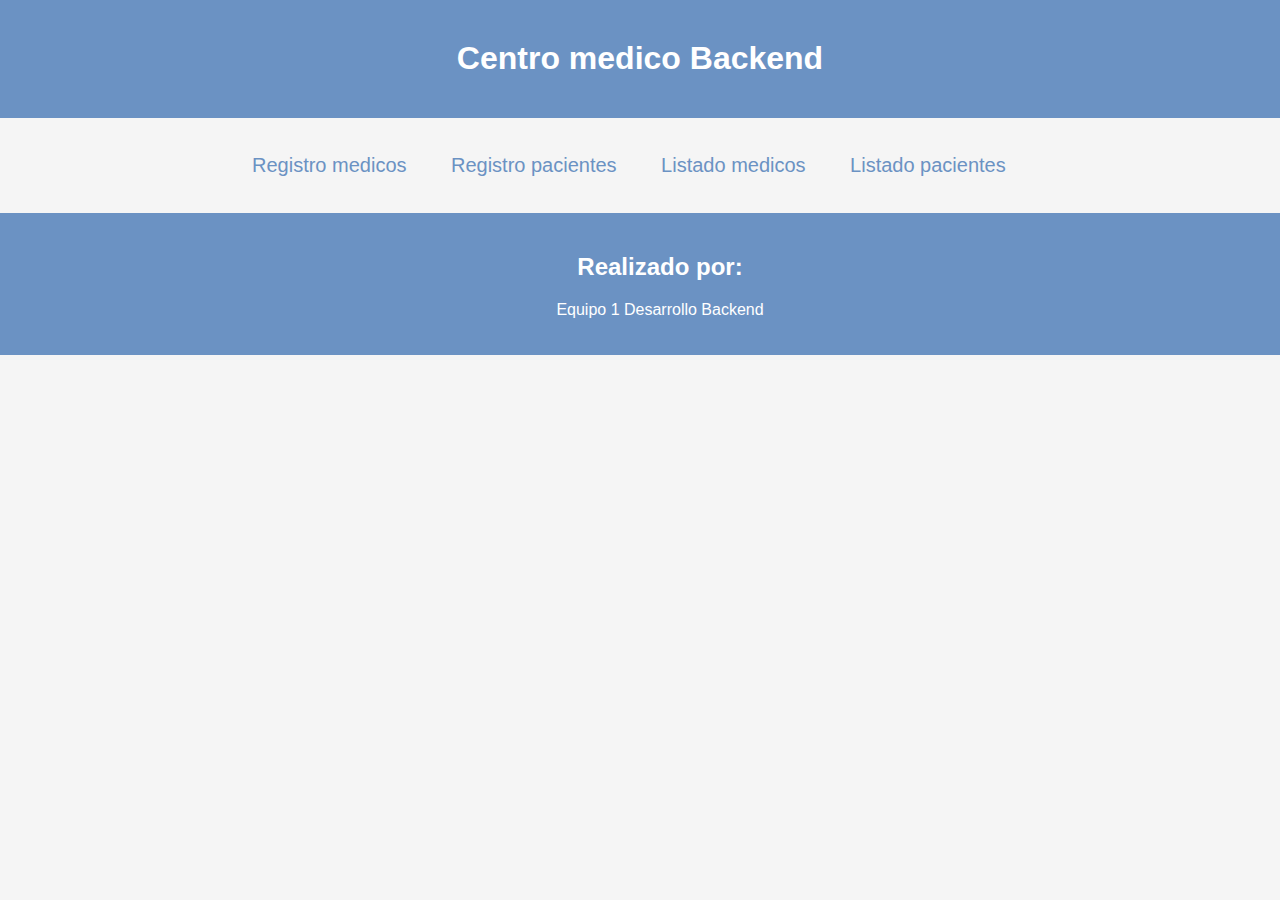
<file: index.html>
<!DOCTYPE html>
<html lang="en">
<head>
    <meta charset="UTF-8">
    <meta name="viewport" content="width=device-width, initial-scale=1.0">
    <title>Centro Medico Backend</title>
    <link rel="stylesheet" href="styles/style.css">
</head>
<body>
    <div class="fondo">
        <header>
            <h1>Centro medico Backend</h1>
        </header>
        <main class="listado-container">
            <ul class="listado-servicios">
                <li><a href="html/registro-medicos.html">Registro medicos</a></li>
                <li><a href="html/registro-pacientes.html">Registro pacientes</a></li>
                <li><a href="html/listado-medicos.html">Listado medicos</a></li>
                <li><a href="html/listado-pacientes.html">Listado pacientes</a></li>
            </ul>
        </main>
        <footer>
            <h2>Realizado por:</h2>
            <p>Equipo 1 Desarrollo Backend</p>
        </footer>
    </div>
</body>
</html>
</file>
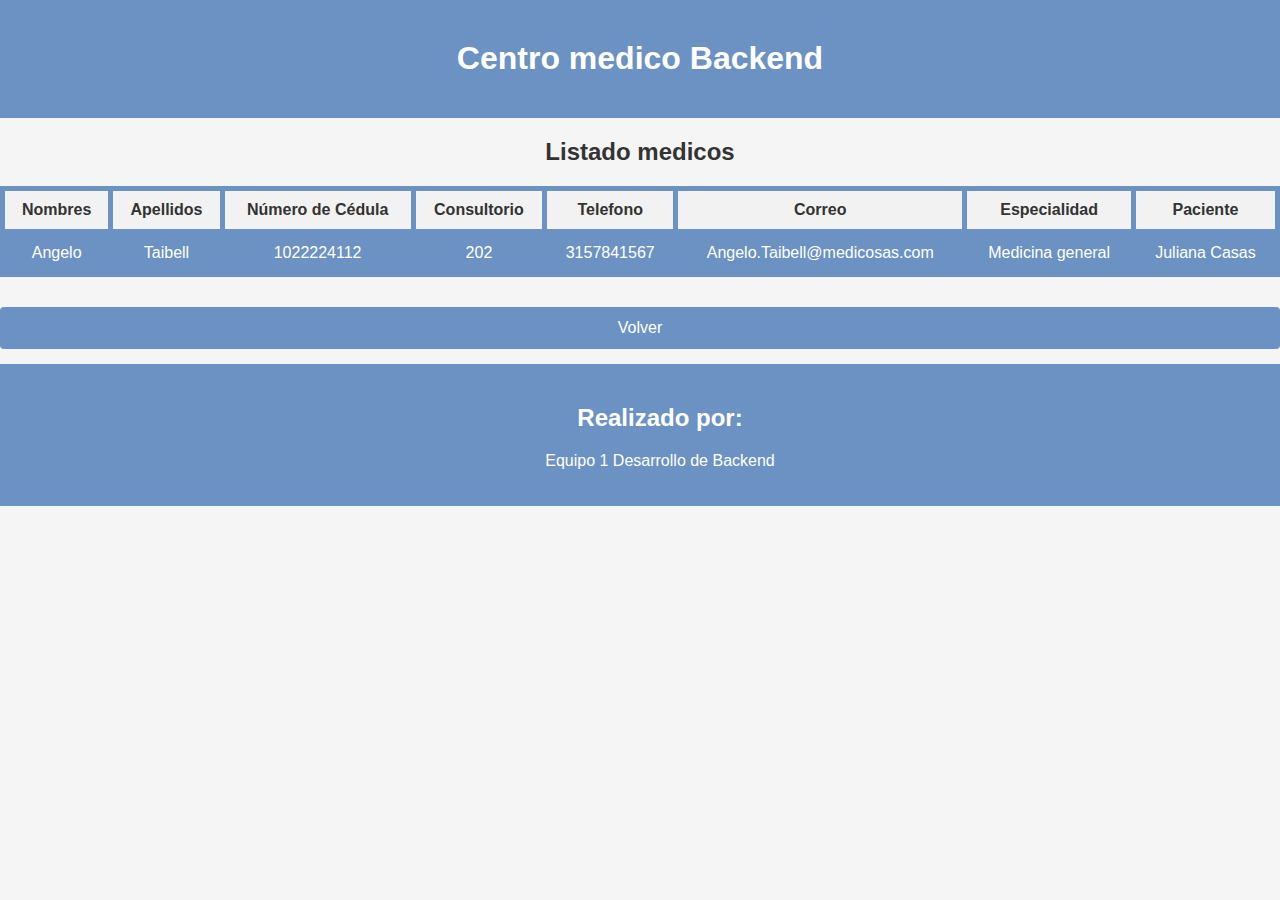
<file: html/listado-medicos.html>
<!DOCTYPE html>
<html lang="en">
<head>
    <meta charset="UTF-8">
    <meta name="viewport" content="width=device-width, initial-scale=1.0">
    <title>Listado medicos</title>
    <link rel="stylesheet" href="../styles/style.css">
</head>
<body>
    <header>
        <h1>Centro medico Backend</h1>
    </header>
    <main>
        <h2>Listado medicos</h2>
        <table>
            <thead>
                <tr>
                    <th>Nombres</th>
                    <th>Apellidos</th>
                    <th>Número de Cédula</th>
                    <th>Consultorio</th>
                    <th>Telefono</th>
                    <th>Correo</th>
                    <th>Especialidad</th>
                    <th>Paciente</th>
                </tr>
            </thead>
            <tbody id="cuerpo-tabla-medicos">
                <!-- Se agrega el contenido dinamicamente por medio de JS -->
                <tr>
                    <td>Angelo</td>
                    <td>Taibell</td>
                    <td>1022224112</td>
                    <td>202</td>
                    <td>3157841567</td>
                    <td>Angelo.Taibell@medicosas.com</td>
                    <td>Medicina general</td>
                    <td>Juliana Casas</td>
                </tr>
            </tbody>
        </table>
        <a href="../index.html"><input type="button" value="Volver"></a>
    </main>
    <footer>
        <h2>Realizado por:</h2>
        <p>Equipo 1 Desarrollo de Backend</p>
    </footer>
    <script src="../app.js"></script>
</body>
</html>
</file>
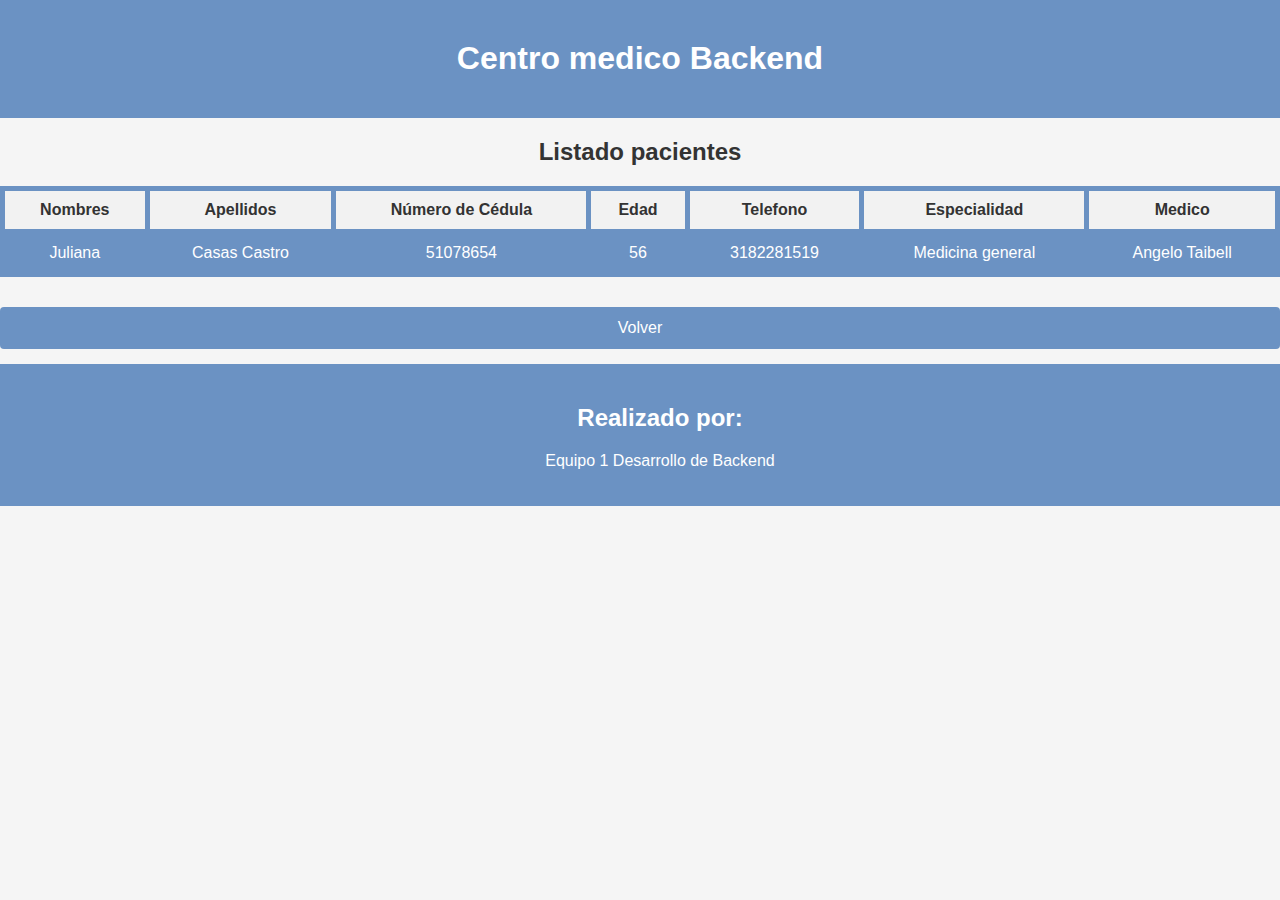
<file: html/listado-pacientes.html>
<!DOCTYPE html>
<html lang="en">
<head>
    <meta charset="UTF-8">
    <meta name="viewport" content="width=device-width, initial-scale=1.0">
    <title>Listado pacientes</title>
    <link rel="stylesheet" href="../styles/style.css">
</head>
<body>
    <header>
        <h1>Centro medico Backend</h1>
    </header>
    <main>
        <h2>Listado pacientes</h2>
        <table>
            <thead>
                <tr>
                    <th>Nombres</th>
                    <th>Apellidos</th>
                    <th>Número de Cédula</th>
                    <th>Edad</th>
                    <th>Telefono</th>
                    <th>Especialidad</th>
                    <th>Medico</th>
                </tr>
            </thead>
            <tbody id="cuerpo-tabla-pacientes">
                <!-- Se agraga el contenido dinamicamente por medio de JS -->
                <tr>
                    <td>Juliana</td>
                    <td>Casas Castro</td>
                    <td>51078654</td>
                    <td>56</td>
                    <td>3182281519</td>
                    <td>Medicina general</td>
                    <td>Angelo Taibell</td>
                </tr>
            </tbody>
        </table>
        <a href="../index.html"><input type="button" value="Volver"></a>
    </main>
    <footer>
        <h2>Realizado por:</h2>
        <p>Equipo 1 Desarrollo de Backend</p>
    </footer>
    <script src="../app.js"></script>
</body>
</html>
</file>
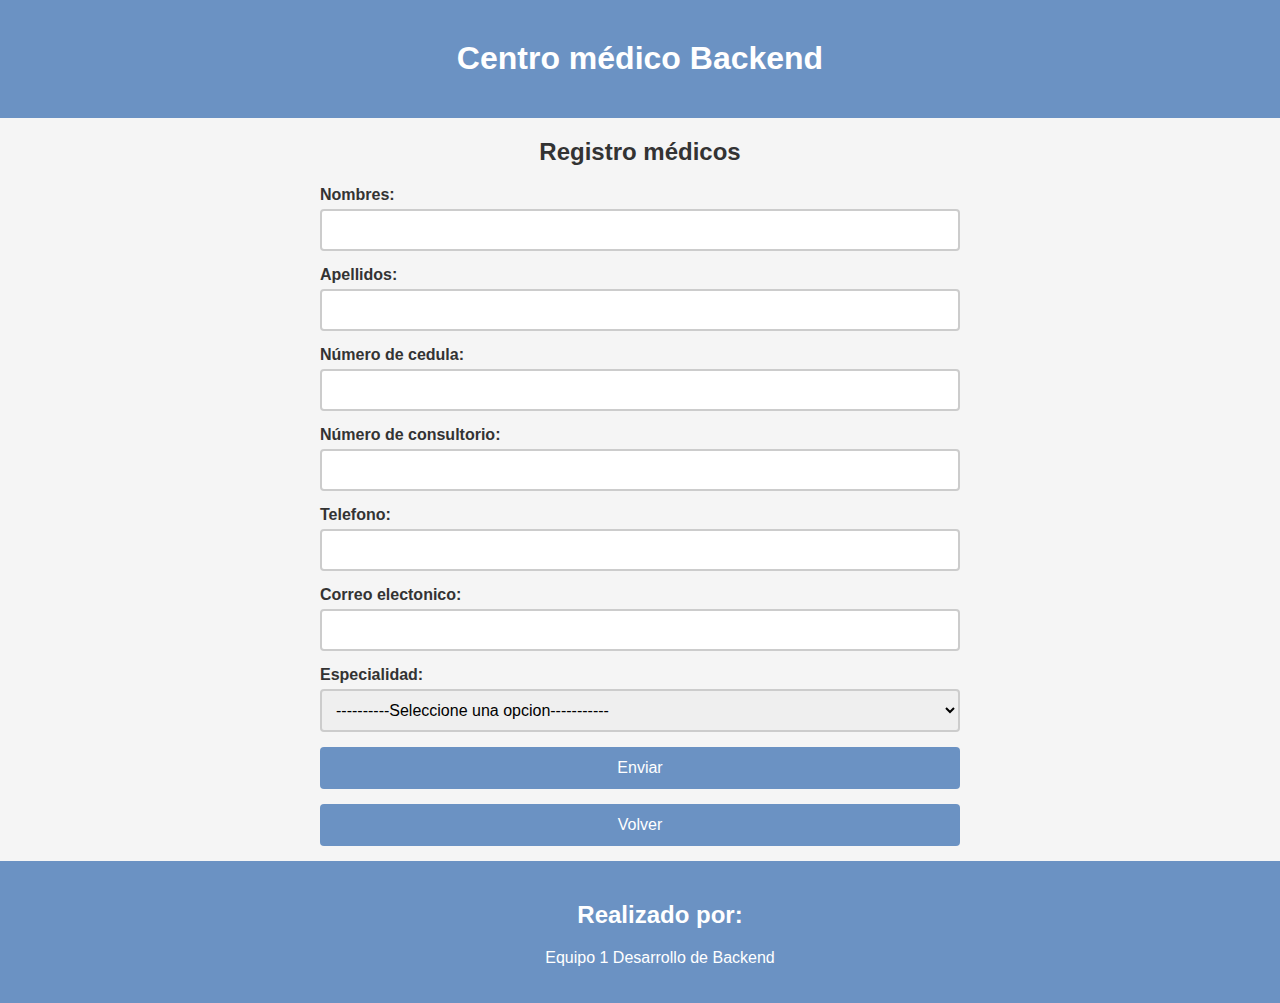
<file: html/registro-medicos.html>
<!DOCTYPE html>
<html lang="en">
<head>
    <meta charset="UTF-8">
    <meta name="viewport" content="width=device-width, initial-scale=1.0">
    <title>Registro médicos</title>
    <link rel="stylesheet" href="../styles/style.css">
</head>
<body>
    <header>
        <h1>Centro médico Backend</h1>
    </header>
    <main>
        <h2>Registro médicos</h2>
        <div class="container-form">
            <form id="registro-medicos-form">
                <label for="nombres">Nombres:</label>
                <input type="text" id="nombres" name="nombres" required>
                <label for="apellidos">Apellidos:</label>
                <input type="text" id="apellidos" name="apellidos" required>
                <label for="cedula">Número de cedula:</label>
                <input type="number" id="cedula" name="cedula" required>
                <label for="consultorio">Número de consultorio:</label>
                <input type="number" id="consultorio" name="consultorio" required>
                <label for="telefono">Telefono:</label>
                <input type="tel" name="telefono" id="telefono" required>
                <label for="correo">Correo electonico:</label>
                <input type="email" id="correo" name="correo" required>
                <label for="especialidad">Especialidad:</label>
                <select name="especialidad" id="especialidad" required>
                    <option value="">----------Seleccione una opcion-----------</option>
                    <option value="Medicina general">Medicina general</option>
                    <option value="Cardiología">Cardiología</option>
                    <option value="Medicina interna">Medicina interna</option>
                    <option value="Dermatología">Dermatología</option>
                    <option value="Rehabilitación física">Rehabilitación física</option>
                    <option value="Psicología">Psicología</option>
                    <option value="Odontología">Odontología</option>
                    <option value="Radiología">Radiología</option>
                </select>
                <input type="submit" value="Enviar">
            </form>
            <a href="../index.html"><input type="button" value="Volver"></a>
        </div>
    </main>
    <footer>
        <h2>Realizado por:</h2>
        <p>Equipo 1 Desarrollo de Backend</p>
    </footer>
    <script src="../app.js"></script>
</body>
</html>
</file>
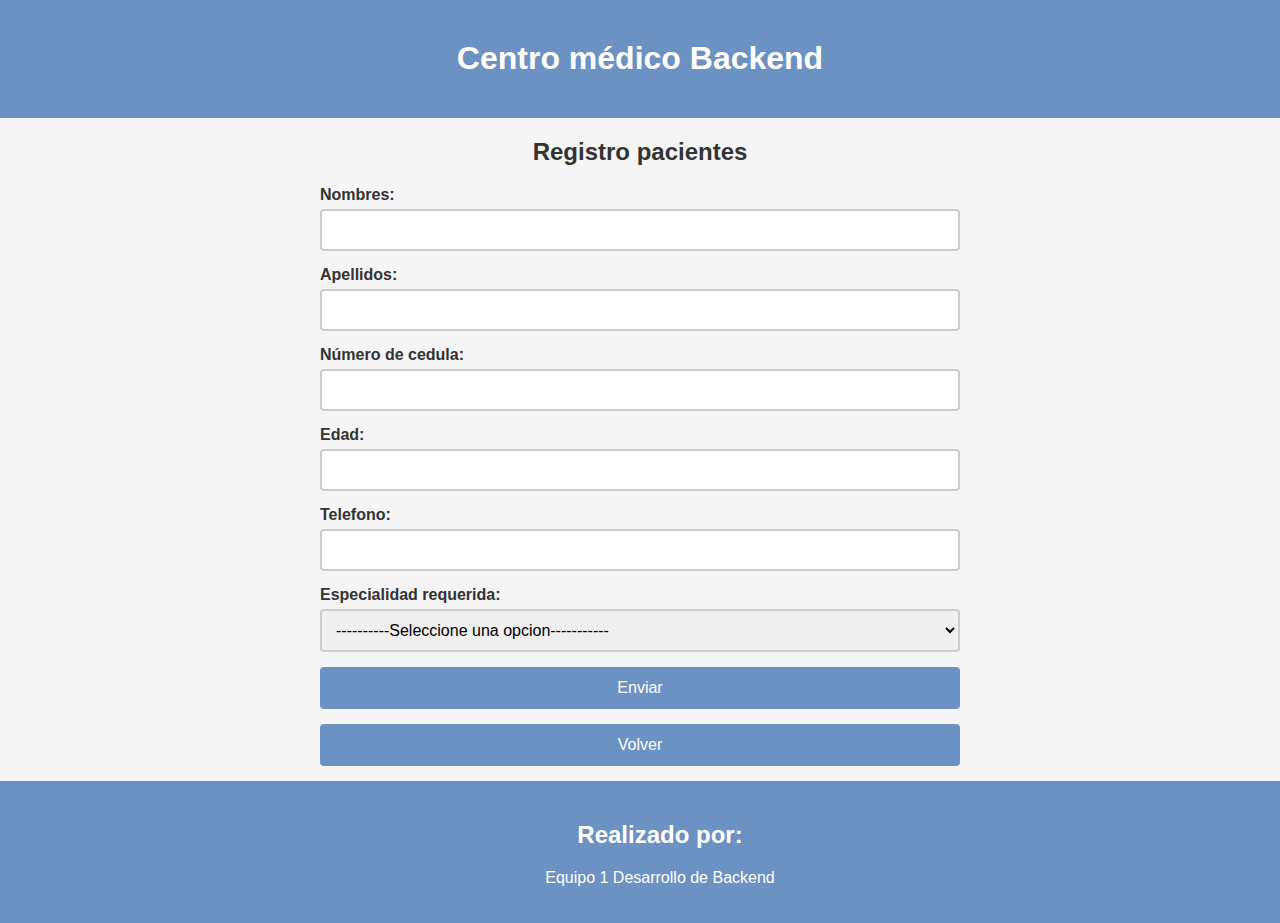
<file: html/registro-pacientes.html>
<!DOCTYPE html>
<html lang="en">
<head>
    <meta charset="UTF-8">
    <meta name="viewport" content="width=device-width, initial-scale=1.0">
    <title>Registro pacientes</title>
    <link rel="stylesheet" href="../styles/style.css">
</head>
<body>
    <header>
        <h1>Centro médico Backend</h1>
    </header>
    <main>
        <h2>Registro pacientes</h2>
        <div class="container-form">
            <form id="registro-pacientes-form">
            <label for="nombres">Nombres:</label>
            <input type="text" id="nombres" name="nombres" required>
            <label for="apellidos">Apellidos:</label>
            <input type="text" id="apellidos" name="apellidos" required>
            <label for="cedula">Número de cedula:</label>
            <input type="number" id="cedula" name="cedula" required>
            <label for="edad">Edad:</label>
            <input type="number" id="edad" name="edad" required>
            <label for="telefono">Telefono:</label>
            <input type="tel" name="telefono" id="telefono" required>
            <label for="especialidad">Especialidad requerida:</label>
            <select name="especialidad" id="especialidad" required>
                <option value="">----------Seleccione una opcion-----------</option>
                <option value="Medicina general">Medicina general</option>
                <option value="Cardiología">Cardiología</option>
                <option value="Medicina interna">Medicina interna</option>
                <option value="Dermatología">Dermatología</option>
                <option value="Rehabilitación física">Rehabilitación física</option>
                <option value="Psicología">Psicología</option>
                <option value="Odontología">Odontología</option>
                <option value="Radiología">Radiología</option>
            </select>
            <input type="submit" value="Enviar">
        </form>
        <a href="../index.html"><input type="button" value="Volver"></a>
        </div>
    </main>
    <footer>
        <h2>Realizado por:</h2>
        <p>Equipo 1 Desarrollo de Backend</p>
    </footer>
    <script src="../app.js"></script>
</body>
</html>
</file>
<file: styles/style.css>
/* Estilos CSS para el formulario */
body {
    font-family: 'Segoe UI', Tahoma, Geneva, Verdana, sans-serif;
    background-color: #f5f5f5;
    color: #333;
    margin: 0;
    padding: 0;
}

header, footer {
    background-color: #6b92c3;
    color: #fff;
    padding: 20px;
}

footer{
    position: static;
    bottom: 0;
    width: 100%;
}

footer p {
    text-align: center;
}

h1,
h2 {
    margin-top: 20px;
    text-align: center;
}

main {
    width: 100%;
    margin: auto;
}

li{
    list-style: none;
    display: inline-block;
    padding: 20px;
}

.container-form{
    max-width: 50%;
    margin: auto;
}

label {
    display: block;
    margin-bottom: 5px;
    font-weight: bold;
}

input,
select {
    display: block;
    width: 100%;
    margin-bottom: 15px;
    padding: 10px;
    border: 2px solid #ccc;
    border-radius: 4px;
    font-size: 16px;
    font-family: sans-serif;
    box-sizing: border-box;
}

input[type="submit"],
input[type="button"] {
    background-color: #6b92c3;
    color: white;
    border: none;
    border-radius: 4px;
    cursor: pointer;
    padding: 12px 20px;
    font-size: 16px;
    font-family: sans-serif;
    transition: background-color 0.3s ease;
}

input[type="submit"]:hover {
    background-color: #6b92c3;
}

span {
    color: red;
}

/* Estilos CSS para las tablas */
table {
    border-collapse: collapse;
    width: 100%;
    font-size: 16px;
    font-family: sans-serif;
    margin-bottom: 30px;
}

th,
td {
    padding: 10px;
    text-align: center;
    border: 5px solid #6b92c3;
    background-color: #6b92c3;


}

td {
    color: #fff;
}

th {
    background-color: #f2f2f2;
    font-weight: bold;
}

.tabla-container {
    max-width: 80%;
}

.listado-container {
    max-width: 70%;
}
.boton-container {
    margin-block: 30px;
}
a{
    text-decoration: none;
}
.listado-servicios a {
    color: #6b92c3;
    font-size: 20px;
}

.listado-servicios li::marker {
    content: 🐾;
}
</file>
